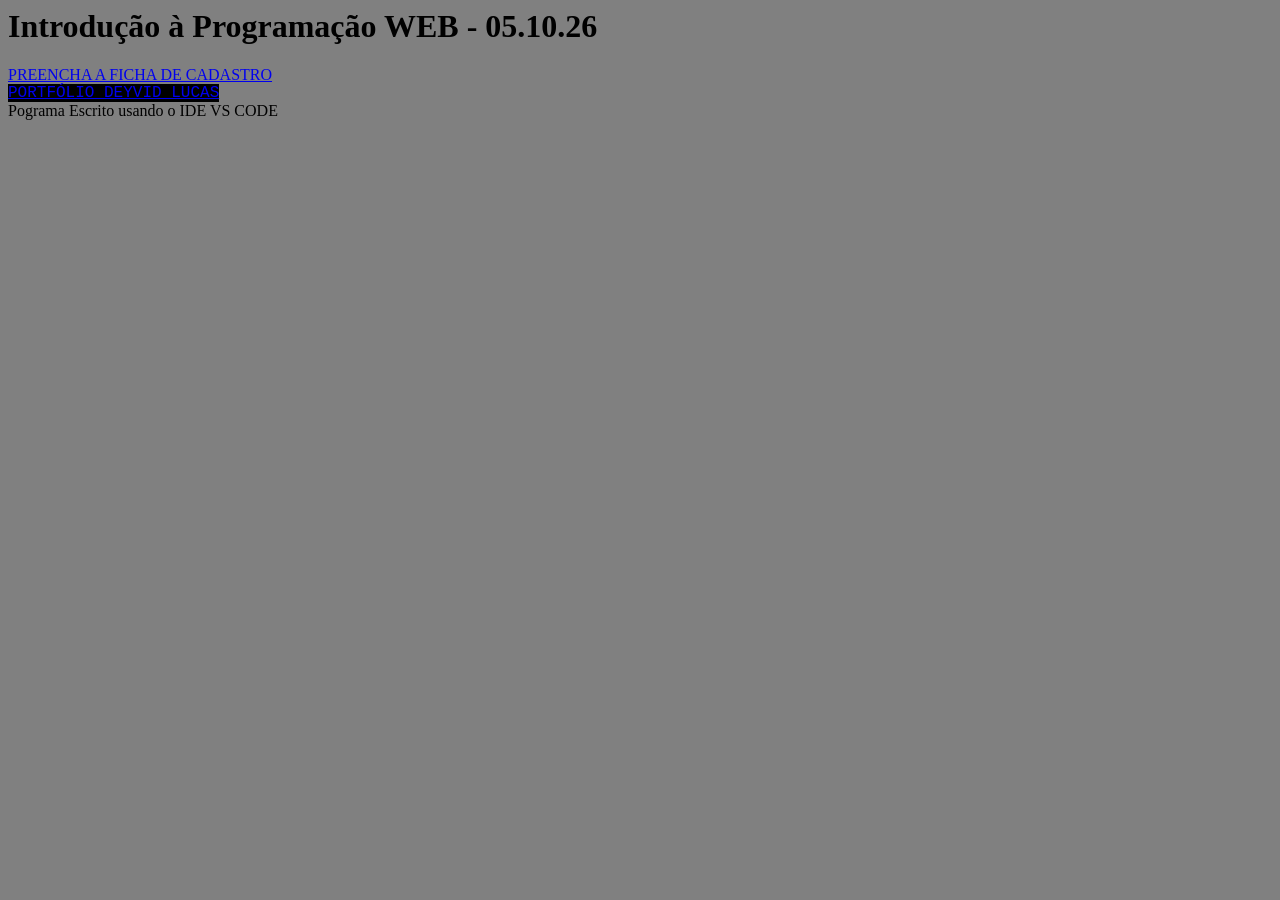
<file: Aula01/index.html>
<html>

<head>
    <title> DL TUNING PREPARAÇÕES</title>
    <link rel="stylesheet" href= "estilo.css" />
</head>

<body>
    <h1>Introdução à Programação WEB - 05.10.26</h1>
    <a href="formulario.html">PREENCHA A FICHA DE CADASTRO</a>
    <br>

    <footer>
        <label> <a href="https://github.com/deyvinhobass/Aula-de-Programacao-WEB"> PORTFÓLIO DEYVID LUCAS</a></label>
        <br>
        Pograma Escrito usando o IDE VS CODE
    </footer>
</body>

</html>
</file>
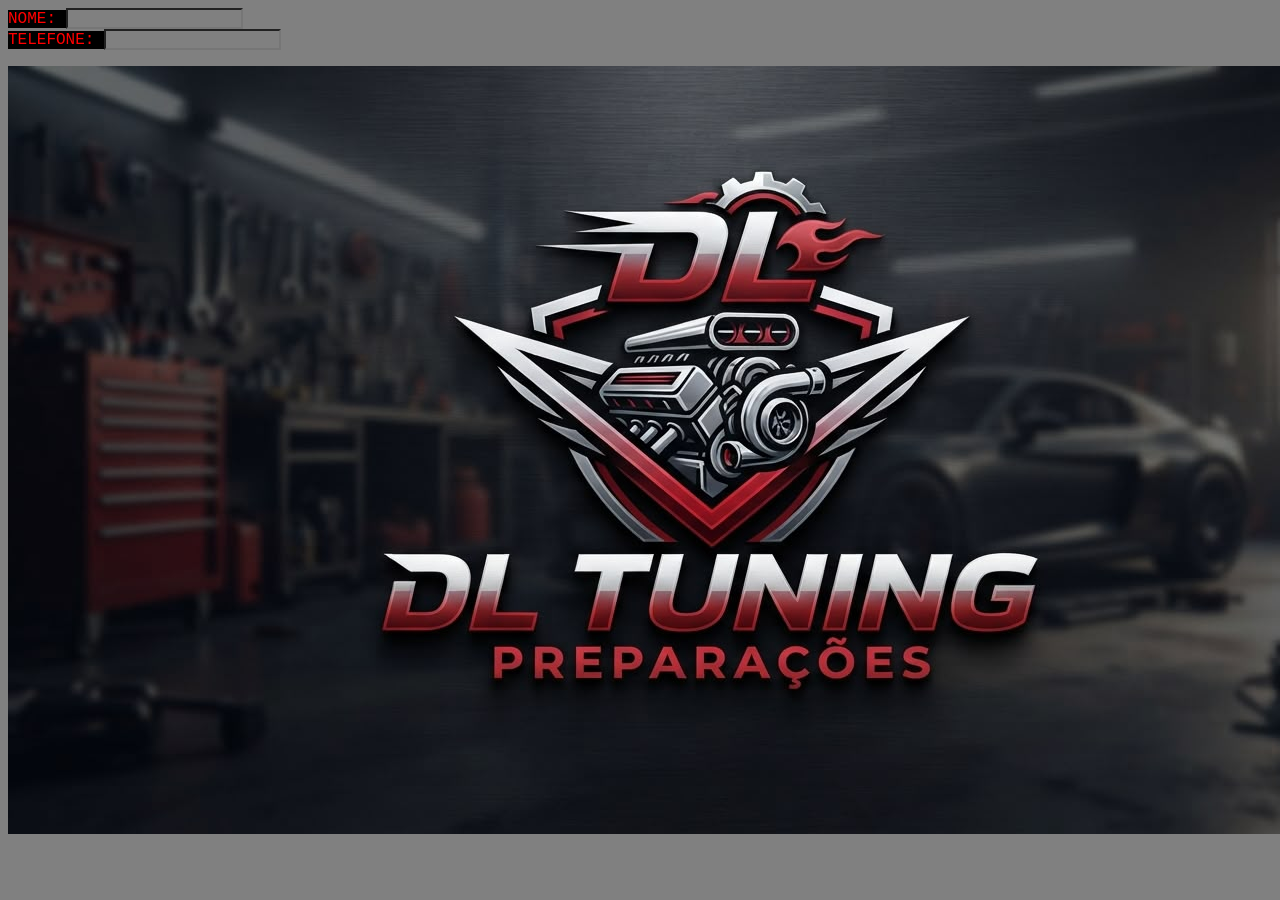
<file: Aula01/formulario.html>
<html>

<head>
    <title>FORMULÁRIO</title>
        <link rel="stylesheet" href= "estilo.css" />
</head>

<body>
    <form>
        <label> NOME: </label>
        <input type="text" required />
        <br>
        <label> TELEFONE: </label>
        <input type="number" required />
        <br>
    </form>
    <center>
        <img src="img/logo.jpeg" />
    </center>

</body>

</html>
</file>
<file: Aula01/estilo.css>
label {
    font-size: 16px;
    font-family: 'Courier New', Courier, monospace;
    color: red;
    background-color: black;
}

body{
    background-color: gray;
}

input{
    background-color: transparent;
}
</file>
